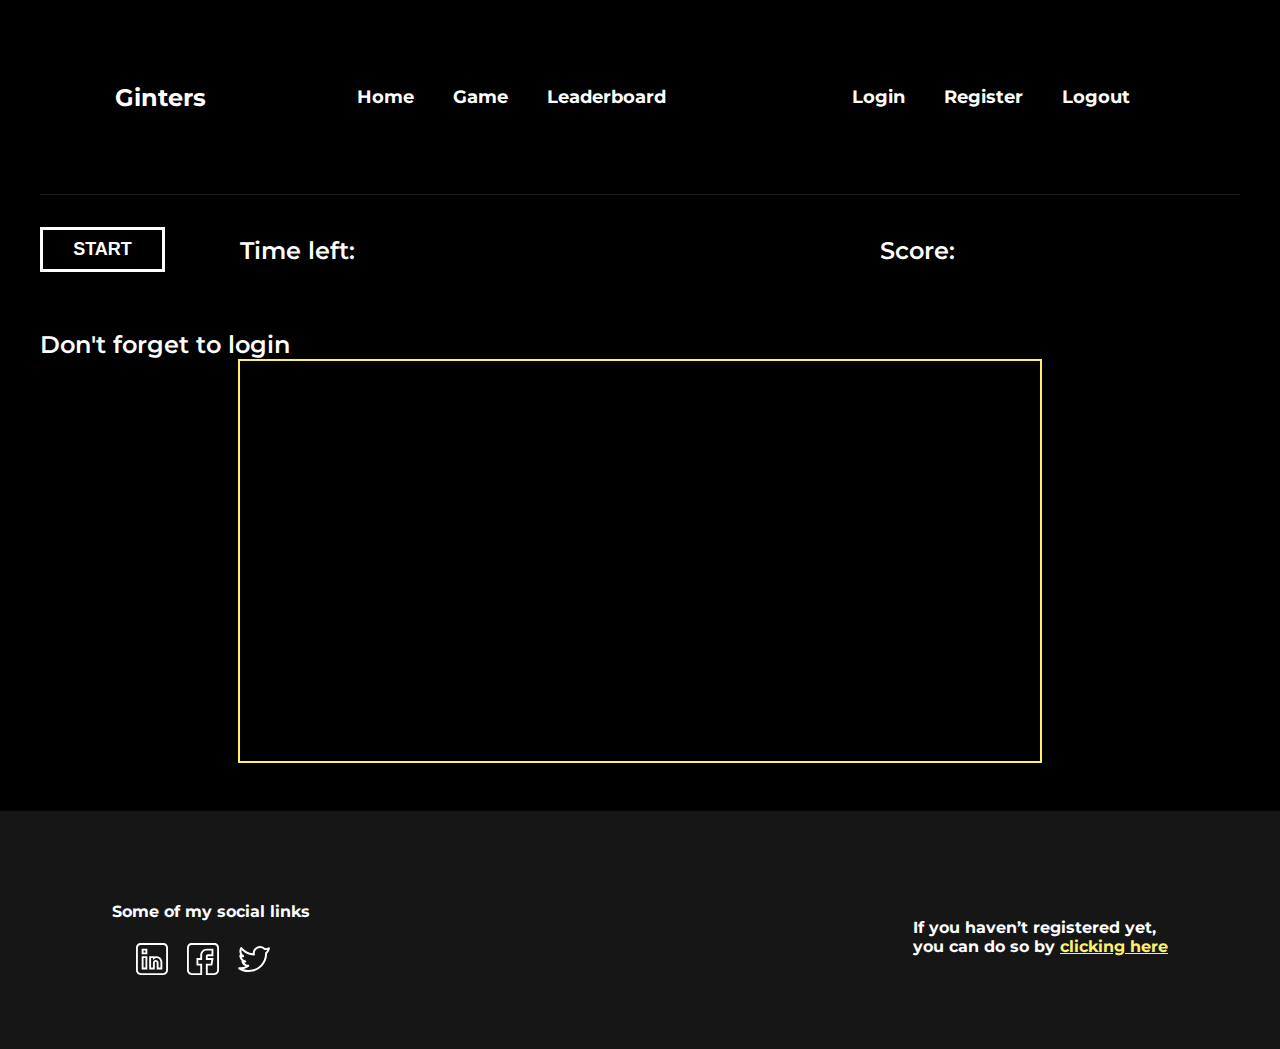
<file: game.html>
<!DOCTYPE html>
<html lang="en">

<head>
    <meta charset="UTF-8">
    <meta name="viewport" content="width=1440, initial-scale=1.0">

    <title>Game</title>

    <!-- link to css stylesheet-->
    <link rel="stylesheet" href="assets/css/stylesheet.css">

    <!-- link to Google font-->
    <link href="https://fonts.googleapis.com/css2?family=Montserrat:wght@400;500;600;700&display=swap" rel="stylesheet">

</head>

<body>
    <div class="container">
    <!-- nav -->
    <nav>
        <a href="index.html">Ginters</a>
        <div class="main-nav">
            <ul>
                <li><a href="index.html">Home</a></li>
                <li><a href="game.html">Game</a></li>
                <li><a href="leaderboard.html">Leaderboard</a></li>
            </ul>

        </div>
        <!-- sub nav -->
        <div class="sub-nav">
            <ul>
                <li><a href="login.html">Login</a></li>
                <li><a href="register.html">Register</a></li>
                <li><a onclick="logout()" href="#">Logout</a></li>
            </ul>
        </div>
    </nav>

    <!-- game content -->
    <div id="game">
        <div id="infoPanel">
            <button id="startBtn">START</button>
            <div id="counter">Time left: </div>
            <div id="score">Score: </div>
            <div id="user">User:</div>
        </div>
        <canvas>
            
        </canvas>

    </div>
    </div>

    <!-- footer -->
    <div class="footer-bg">
        <div class="container">
            <div class="footer">
                <div class="footer-left-content">
                    <h4>Some of my social links</h4>
                    <div class="footer-social-links">
                        <a href="#"><svg class="icon" width="32" height="32" viewBox="0 0 32 32" fill="none"
                                xmlns="http://www.w3.org/2000/svg">
                                <path
                                    d="M27.3125 0H4.6875C2.10278 0 0 2.10278 0 4.6875V27.3125C0 29.8972 2.10278 32 4.6875 32H27.3125C29.8972 32 32 29.8972 32 27.3125V4.6875C32 2.10278 29.8972 0 27.3125 0ZM30.125 27.3125C30.125 28.8633 28.8633 30.125 27.3125 30.125H4.6875C3.13672 30.125 1.875 28.8633 1.875 27.3125V4.6875C1.875 3.13672 3.13672 1.875 4.6875 1.875H27.3125C28.8633 1.875 30.125 3.13672 30.125 4.6875V27.3125Z"
                                    fill="white" />
                                <path d="M5.6875 26.375H11.3125V13.125H5.6875V26.375ZM7.5625 15H9.4375V24.5H7.5625V15Z"
                                    fill="white" />
                                <path
                                    d="M20.6929 13.125C20.6912 13.125 20.6892 13.125 20.6875 13.125C20.0393 13.125 19.408 13.2334 18.8125 13.4438V13.125H13.1875V26.375H18.8125V19.6875C18.8125 19.1707 19.2332 18.75 19.75 18.75C20.2668 18.75 20.6875 19.1707 20.6875 19.6875V26.375H26.3125V19.043C26.3125 16.0088 23.8511 13.1279 20.6929 13.125ZM24.4375 24.5H22.5625V19.6875C22.5625 18.1367 21.3008 16.875 19.75 16.875C18.1992 16.875 16.9377 18.1367 16.9375 19.6873V24.5H15.0625V15H16.9375V16.8762L18.438 15.7493C19.0906 15.259 19.8684 15 20.6875 15H20.6912C22.6868 15.002 24.4375 16.8911 24.4375 19.043V24.5Z"
                                    fill="white" />
                                <path d="M5.6875 11.25H11.3125V5.625H5.6875V11.25ZM7.5625 7.5H9.4375V9.375H7.5625V7.5Z"
                                    fill="white" />
                            </svg></a>
                        <a href="#"><svg width="32" height="32" viewBox="0 0 32 32" fill="none"
                                xmlns="http://www.w3.org/2000/svg">
                                <path
                                    d="M4.6875 32H15.125V20.625H11.375V16.875H15.125V12.1875C15.125 9.60278 17.2278 7.5 19.8125 7.5H24.5V11.25H20.75C19.7161 11.25 18.875 12.0911 18.875 13.125V16.875H24.3308L23.7058 20.625H18.875V32H27.3125C29.8972 32 32 29.8972 32 27.3125V4.6875C32 2.10278 29.8972 0 27.3125 0H4.6875C2.10278 0 0 2.10278 0 4.6875V27.3125C0 29.8972 2.10278 32 4.6875 32ZM1.875 4.6875C1.875 3.13672 3.13672 1.875 4.6875 1.875H27.3125C28.8633 1.875 30.125 3.13672 30.125 4.6875V27.3125C30.125 28.8633 28.8633 30.125 27.3125 30.125H20.75V22.5H25.2942L26.5442 15H20.75V13.125H26.375V5.625H19.8125C16.1938 5.625 13.25 8.56885 13.25 12.1875V15H9.5V22.5H13.25V30.125H4.6875C3.13672 30.125 1.875 28.8633 1.875 27.3125V4.6875Z"
                                    fill="white" />
                            </svg></a>
                        <a href="#"><svg width="32" height="32" viewBox="0 0 32 32" fill="none"
                                xmlns="http://www.w3.org/2000/svg">
                                <path
                                    d="M0.630667 26.1267C3.59333 28.0067 7.04133 29 10.6013 29C15.8147 29 20.592 26.9973 24.0547 23.3613C27.368 19.8813 29.1907 15.2053 29.1 10.46C30.356 9.38534 31.8333 7.33334 31.8333 5.33334C31.8333 4.56667 31.0013 4.08001 30.3267 4.47067C29.1467 5.16401 28.0707 5.34534 26.964 5.03467C24.704 2.83201 21.34 2.36801 18.5053 3.89601C16.028 5.22934 14.6507 7.66934 14.7747 10.336C10.5893 9.82534 6.72267 7.72667 4.02667 4.46534C3.584 3.93334 2.744 3.99601 2.392 4.59867C1.09333 6.82267 1.10667 9.4 2.236 11.4813C1.69867 11.576 1.36667 12.028 1.36667 12.5173C1.36667 14.6093 2.308 16.532 3.824 17.844C3.54133 18.116 3.448 18.52 3.568 18.88C4.23467 20.8827 5.744 22.448 7.63067 23.232C5.57867 24.212 3.30933 24.5387 1.28933 24.2907C0.244 24.1493 -0.272 25.5547 0.630667 26.1267ZM10.8747 23.5747C11.6227 23 11.2253 21.8027 10.2867 21.7827C8.63333 21.748 7.128 20.9333 6.19067 19.652C6.64267 19.6227 7.11067 19.5533 7.556 19.4333C8.57067 19.1587 8.52267 17.6947 7.492 17.488C5.62133 17.112 4.15333 15.7493 3.60267 13.9947C4.10533 14.1187 4.61733 14.188 5.128 14.1973C6.14 14.2027 6.52267 12.9053 5.69733 12.3627C3.83733 11.1373 3.044 8.97334 3.56933 6.93867C6.81733 10.2293 11.224 12.212 15.8853 12.436C16.5533 12.4773 17.0547 11.8493 16.908 11.2133C16.2747 8.468 17.808 6.54401 19.4547 5.65734C21.084 4.77734 23.7 4.50267 25.7053 6.60667C26.3013 7.23467 28.312 7.25867 29.3347 7.02001C28.876 7.88401 28.1707 8.704 27.5107 9.16534C27.2293 9.36267 27.068 9.69067 27.0853 10.0333C27.3 14.4133 25.668 18.768 22.608 21.98C19.5253 25.216 15.2627 26.9987 10.6027 26.9987C8.74933 26.9987 6.932 26.6973 5.21467 26.116C7.268 25.7187 9.21867 24.8493 10.8747 23.5747Z"
                                    fill="white" />
                            </svg></a>
                    </div>
                </div>
                <div class="footer-right-content">
                    <h4>If you haven’t registered yet,<br> you can do so by <a href="register.html">clicking here</a></h4>
                </div>
            </div>
        </div>
    </div>
    <script type="application/javascript" src="assets/js/game.js"></script>
    <script type="application/javascript" src="assets/js/logout.js"></script>
</body>

</html>
</file>
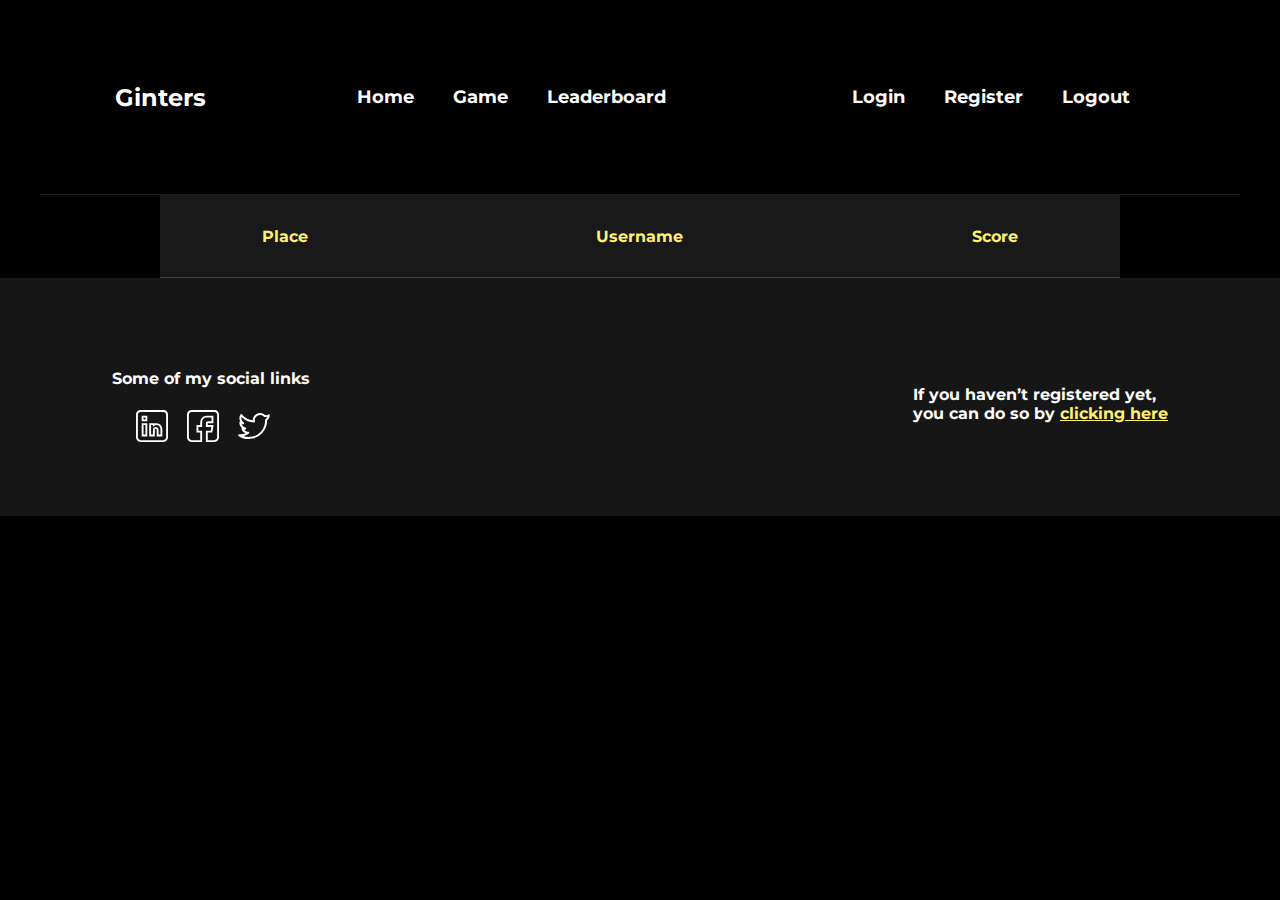
<file: leaderboard.html>
<!DOCTYPE html>
<html lang="en">

<head>
    <meta charset="UTF-8">
    <meta name="viewport" content="width=1440px, initial-scale=1.0">
    <title>Leaderboard</title>

    <!-- link to css stylesheet-->
    <link rel="stylesheet" href="assets/css/stylesheet.css">

    <!-- link to Google font -->
    <link href="https://fonts.googleapis.com/css2?family=Montserrat:wght@400;500;600;700&display=swap" rel="stylesheet">

</head>

<body>
    <div class="container">
        <!-- nav -->
        <nav>
            <a id="Logo" href="index.html">Ginters</a>
            <div class="main-nav">
                <ul>
                    <li><a href="index.html">Home</a></li>
                    <li><a href="game.html">Game</a></li>
                    <li><a href="leaderboard.html">Leaderboard</a></li>
                </ul>

            </div>
            <!-- sub nav -->
            <div class="sub-nav">
                <ul>
                    <li><a href="login.html">Login</a></li>
                    <li><a href="register.html">Register</a></li>
                    <li><a onclick="logout()" href="#">Logout</a></li>
                </ul>
            </div>
        </nav>

        <!-- leaderboard -->

        <table id="table" class="leaderboard">
            <thead>
                <tr>
                    <th>Place</th>
                    <th>Username</th>
                    <th>Score</th>
                </tr>
            </thead>
            <tbody>
                
            </tbody>
        </table>
    </div>

    <!-- footer -->
    <div class="footer-bg">
        <div class="container">
            <div class="footer">
                <div class="footer-left-content">
                    <h4>Some of my social links</h4>
                    <div class="footer-social-links">
                        <a href="#"><svg class="icon" width="32" height="32" viewBox="0 0 32 32" fill="none"
                                xmlns="http://www.w3.org/2000/svg">
                                <path
                                    d="M27.3125 0H4.6875C2.10278 0 0 2.10278 0 4.6875V27.3125C0 29.8972 2.10278 32 4.6875 32H27.3125C29.8972 32 32 29.8972 32 27.3125V4.6875C32 2.10278 29.8972 0 27.3125 0ZM30.125 27.3125C30.125 28.8633 28.8633 30.125 27.3125 30.125H4.6875C3.13672 30.125 1.875 28.8633 1.875 27.3125V4.6875C1.875 3.13672 3.13672 1.875 4.6875 1.875H27.3125C28.8633 1.875 30.125 3.13672 30.125 4.6875V27.3125Z"
                                    fill="white" />
                                <path d="M5.6875 26.375H11.3125V13.125H5.6875V26.375ZM7.5625 15H9.4375V24.5H7.5625V15Z"
                                    fill="white" />
                                <path
                                    d="M20.6929 13.125C20.6912 13.125 20.6892 13.125 20.6875 13.125C20.0393 13.125 19.408 13.2334 18.8125 13.4438V13.125H13.1875V26.375H18.8125V19.6875C18.8125 19.1707 19.2332 18.75 19.75 18.75C20.2668 18.75 20.6875 19.1707 20.6875 19.6875V26.375H26.3125V19.043C26.3125 16.0088 23.8511 13.1279 20.6929 13.125ZM24.4375 24.5H22.5625V19.6875C22.5625 18.1367 21.3008 16.875 19.75 16.875C18.1992 16.875 16.9377 18.1367 16.9375 19.6873V24.5H15.0625V15H16.9375V16.8762L18.438 15.7493C19.0906 15.259 19.8684 15 20.6875 15H20.6912C22.6868 15.002 24.4375 16.8911 24.4375 19.043V24.5Z"
                                    fill="white" />
                                <path d="M5.6875 11.25H11.3125V5.625H5.6875V11.25ZM7.5625 7.5H9.4375V9.375H7.5625V7.5Z"
                                    fill="white" />
                            </svg></a>
                        <a href="#"><svg width="32" height="32" viewBox="0 0 32 32" fill="none"
                                xmlns="http://www.w3.org/2000/svg">
                                <path
                                    d="M4.6875 32H15.125V20.625H11.375V16.875H15.125V12.1875C15.125 9.60278 17.2278 7.5 19.8125 7.5H24.5V11.25H20.75C19.7161 11.25 18.875 12.0911 18.875 13.125V16.875H24.3308L23.7058 20.625H18.875V32H27.3125C29.8972 32 32 29.8972 32 27.3125V4.6875C32 2.10278 29.8972 0 27.3125 0H4.6875C2.10278 0 0 2.10278 0 4.6875V27.3125C0 29.8972 2.10278 32 4.6875 32ZM1.875 4.6875C1.875 3.13672 3.13672 1.875 4.6875 1.875H27.3125C28.8633 1.875 30.125 3.13672 30.125 4.6875V27.3125C30.125 28.8633 28.8633 30.125 27.3125 30.125H20.75V22.5H25.2942L26.5442 15H20.75V13.125H26.375V5.625H19.8125C16.1938 5.625 13.25 8.56885 13.25 12.1875V15H9.5V22.5H13.25V30.125H4.6875C3.13672 30.125 1.875 28.8633 1.875 27.3125V4.6875Z"
                                    fill="white" />
                            </svg></a>
                        <a href="#"><svg width="32" height="32" viewBox="0 0 32 32" fill="none"
                                xmlns="http://www.w3.org/2000/svg">
                                <path
                                    d="M0.630667 26.1267C3.59333 28.0067 7.04133 29 10.6013 29C15.8147 29 20.592 26.9973 24.0547 23.3613C27.368 19.8813 29.1907 15.2053 29.1 10.46C30.356 9.38534 31.8333 7.33334 31.8333 5.33334C31.8333 4.56667 31.0013 4.08001 30.3267 4.47067C29.1467 5.16401 28.0707 5.34534 26.964 5.03467C24.704 2.83201 21.34 2.36801 18.5053 3.89601C16.028 5.22934 14.6507 7.66934 14.7747 10.336C10.5893 9.82534 6.72267 7.72667 4.02667 4.46534C3.584 3.93334 2.744 3.99601 2.392 4.59867C1.09333 6.82267 1.10667 9.4 2.236 11.4813C1.69867 11.576 1.36667 12.028 1.36667 12.5173C1.36667 14.6093 2.308 16.532 3.824 17.844C3.54133 18.116 3.448 18.52 3.568 18.88C4.23467 20.8827 5.744 22.448 7.63067 23.232C5.57867 24.212 3.30933 24.5387 1.28933 24.2907C0.244 24.1493 -0.272 25.5547 0.630667 26.1267ZM10.8747 23.5747C11.6227 23 11.2253 21.8027 10.2867 21.7827C8.63333 21.748 7.128 20.9333 6.19067 19.652C6.64267 19.6227 7.11067 19.5533 7.556 19.4333C8.57067 19.1587 8.52267 17.6947 7.492 17.488C5.62133 17.112 4.15333 15.7493 3.60267 13.9947C4.10533 14.1187 4.61733 14.188 5.128 14.1973C6.14 14.2027 6.52267 12.9053 5.69733 12.3627C3.83733 11.1373 3.044 8.97334 3.56933 6.93867C6.81733 10.2293 11.224 12.212 15.8853 12.436C16.5533 12.4773 17.0547 11.8493 16.908 11.2133C16.2747 8.468 17.808 6.54401 19.4547 5.65734C21.084 4.77734 23.7 4.50267 25.7053 6.60667C26.3013 7.23467 28.312 7.25867 29.3347 7.02001C28.876 7.88401 28.1707 8.704 27.5107 9.16534C27.2293 9.36267 27.068 9.69067 27.0853 10.0333C27.3 14.4133 25.668 18.768 22.608 21.98C19.5253 25.216 15.2627 26.9987 10.6027 26.9987C8.74933 26.9987 6.932 26.6973 5.21467 26.116C7.268 25.7187 9.21867 24.8493 10.8747 23.5747Z"
                                    fill="white" />
                            </svg></a>
                    </div>
                </div>
                <div class="footer-right-content">
                    <h4>If you haven’t registered yet,<br> you can do so by <a href="register.html">clicking here</a></h4>
                </div>
            </div>
        </div>
    </div>

<script type="application/javascript" src="assets/js/leaderboard.js"></script>
<script type="application/javascript" src="assets/js/logout.js"></script>

</body>

</html>
</file>
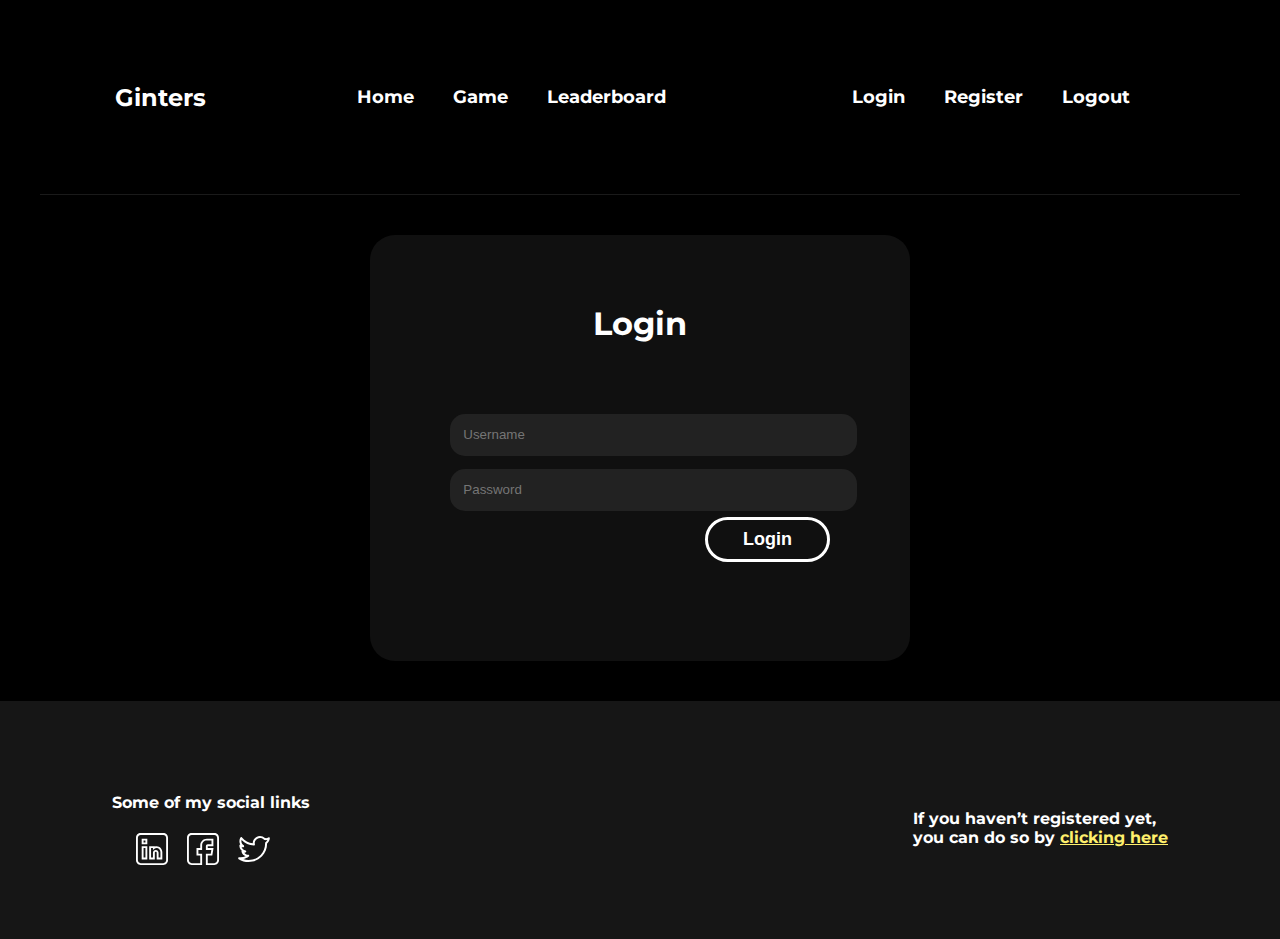
<file: login.html>
<!DOCTYPE html>
<html lang="en">

<head>
    <meta charset="UTF-8">
    <meta name="viewport" content="width=1440, initial-scale=1.0">
    <title>Login</title>

    <!-- link to css stylesheet-->
    <link rel="stylesheet" href="assets/css/stylesheet.css">

    <!-- link to Google font -->
    <link href="https://fonts.googleapis.com/css2?family=Montserrat:wght@400;500;600;700&display=swap" rel="stylesheet">

</head>

<body>
    <div class="container">
        <!-- nav -->
        <nav>
            <a id="Logo" href="index.html">Ginters</a>
            <div class="main-nav">
                <ul>
                    <li><a href="index.html">Home</a></li>
                    <li><a href="game.html">Game</a></li>
                    <li><a href="leaderboard.html">Leaderboard</a></li>
                </ul>

            </div>
            <!-- sub nav -->
            <div class="sub-nav">
                <ul>
                    <li><a href="login.html">Login</a></li>
                    <li><a href="register.html">Register</a></li>
                    <li><a onclick="logout()" href="#">Logout</a></li>
                </ul>
            </div>
        </nav>

        <!-- login form -->

        <div class="login-form">
            <h1>Login</h1>

            <div class="form">
                <div id="loginError"></div>
                <form id="loginForm">
                    <input id="username" type="text" placeholder="Username" autocomplete="off">
                    <input id="password" type="text" placeholder="Password" autocomplete="off">
                    <button id="loginBtn" type="submit" onclick="login()">Login</button>
                </form>
            </div>


        </div>
    </div>

    <!--  footer -->
    <div class="footer-bg">
        <div class="container">
            <div class="footer">
                <div class="footer-left-content">
                    <h4>Some of my social links</h4>
                    <div class="footer-social-links">
                        <a href="#"><svg class="icon" width="32" height="32" viewBox="0 0 32 32" fill="none"
                                xmlns="http://www.w3.org/2000/svg">
                                <path
                                    d="M27.3125 0H4.6875C2.10278 0 0 2.10278 0 4.6875V27.3125C0 29.8972 2.10278 32 4.6875 32H27.3125C29.8972 32 32 29.8972 32 27.3125V4.6875C32 2.10278 29.8972 0 27.3125 0ZM30.125 27.3125C30.125 28.8633 28.8633 30.125 27.3125 30.125H4.6875C3.13672 30.125 1.875 28.8633 1.875 27.3125V4.6875C1.875 3.13672 3.13672 1.875 4.6875 1.875H27.3125C28.8633 1.875 30.125 3.13672 30.125 4.6875V27.3125Z"
                                    fill="white" />
                                <path d="M5.6875 26.375H11.3125V13.125H5.6875V26.375ZM7.5625 15H9.4375V24.5H7.5625V15Z"
                                    fill="white" />
                                <path
                                    d="M20.6929 13.125C20.6912 13.125 20.6892 13.125 20.6875 13.125C20.0393 13.125 19.408 13.2334 18.8125 13.4438V13.125H13.1875V26.375H18.8125V19.6875C18.8125 19.1707 19.2332 18.75 19.75 18.75C20.2668 18.75 20.6875 19.1707 20.6875 19.6875V26.375H26.3125V19.043C26.3125 16.0088 23.8511 13.1279 20.6929 13.125ZM24.4375 24.5H22.5625V19.6875C22.5625 18.1367 21.3008 16.875 19.75 16.875C18.1992 16.875 16.9377 18.1367 16.9375 19.6873V24.5H15.0625V15H16.9375V16.8762L18.438 15.7493C19.0906 15.259 19.8684 15 20.6875 15H20.6912C22.6868 15.002 24.4375 16.8911 24.4375 19.043V24.5Z"
                                    fill="white" />
                                <path d="M5.6875 11.25H11.3125V5.625H5.6875V11.25ZM7.5625 7.5H9.4375V9.375H7.5625V7.5Z"
                                    fill="white" />
                            </svg></a>
                        <a href="#"><svg width="32" height="32" viewBox="0 0 32 32" fill="none"
                                xmlns="http://www.w3.org/2000/svg">
                                <path
                                    d="M4.6875 32H15.125V20.625H11.375V16.875H15.125V12.1875C15.125 9.60278 17.2278 7.5 19.8125 7.5H24.5V11.25H20.75C19.7161 11.25 18.875 12.0911 18.875 13.125V16.875H24.3308L23.7058 20.625H18.875V32H27.3125C29.8972 32 32 29.8972 32 27.3125V4.6875C32 2.10278 29.8972 0 27.3125 0H4.6875C2.10278 0 0 2.10278 0 4.6875V27.3125C0 29.8972 2.10278 32 4.6875 32ZM1.875 4.6875C1.875 3.13672 3.13672 1.875 4.6875 1.875H27.3125C28.8633 1.875 30.125 3.13672 30.125 4.6875V27.3125C30.125 28.8633 28.8633 30.125 27.3125 30.125H20.75V22.5H25.2942L26.5442 15H20.75V13.125H26.375V5.625H19.8125C16.1938 5.625 13.25 8.56885 13.25 12.1875V15H9.5V22.5H13.25V30.125H4.6875C3.13672 30.125 1.875 28.8633 1.875 27.3125V4.6875Z"
                                    fill="white" />
                            </svg></a>
                        <a href="#"><svg width="32" height="32" viewBox="0 0 32 32" fill="none"
                                xmlns="http://www.w3.org/2000/svg">
                                <path
                                    d="M0.630667 26.1267C3.59333 28.0067 7.04133 29 10.6013 29C15.8147 29 20.592 26.9973 24.0547 23.3613C27.368 19.8813 29.1907 15.2053 29.1 10.46C30.356 9.38534 31.8333 7.33334 31.8333 5.33334C31.8333 4.56667 31.0013 4.08001 30.3267 4.47067C29.1467 5.16401 28.0707 5.34534 26.964 5.03467C24.704 2.83201 21.34 2.36801 18.5053 3.89601C16.028 5.22934 14.6507 7.66934 14.7747 10.336C10.5893 9.82534 6.72267 7.72667 4.02667 4.46534C3.584 3.93334 2.744 3.99601 2.392 4.59867C1.09333 6.82267 1.10667 9.4 2.236 11.4813C1.69867 11.576 1.36667 12.028 1.36667 12.5173C1.36667 14.6093 2.308 16.532 3.824 17.844C3.54133 18.116 3.448 18.52 3.568 18.88C4.23467 20.8827 5.744 22.448 7.63067 23.232C5.57867 24.212 3.30933 24.5387 1.28933 24.2907C0.244 24.1493 -0.272 25.5547 0.630667 26.1267ZM10.8747 23.5747C11.6227 23 11.2253 21.8027 10.2867 21.7827C8.63333 21.748 7.128 20.9333 6.19067 19.652C6.64267 19.6227 7.11067 19.5533 7.556 19.4333C8.57067 19.1587 8.52267 17.6947 7.492 17.488C5.62133 17.112 4.15333 15.7493 3.60267 13.9947C4.10533 14.1187 4.61733 14.188 5.128 14.1973C6.14 14.2027 6.52267 12.9053 5.69733 12.3627C3.83733 11.1373 3.044 8.97334 3.56933 6.93867C6.81733 10.2293 11.224 12.212 15.8853 12.436C16.5533 12.4773 17.0547 11.8493 16.908 11.2133C16.2747 8.468 17.808 6.54401 19.4547 5.65734C21.084 4.77734 23.7 4.50267 25.7053 6.60667C26.3013 7.23467 28.312 7.25867 29.3347 7.02001C28.876 7.88401 28.1707 8.704 27.5107 9.16534C27.2293 9.36267 27.068 9.69067 27.0853 10.0333C27.3 14.4133 25.668 18.768 22.608 21.98C19.5253 25.216 15.2627 26.9987 10.6027 26.9987C8.74933 26.9987 6.932 26.6973 5.21467 26.116C7.268 25.7187 9.21867 24.8493 10.8747 23.5747Z"
                                    fill="white" />
                            </svg></a>
                    </div>
                </div>
                <div class="footer-right-content">
                    <h4>If you haven’t registered yet,<br> you can do so by <a href="register.html">clicking here</a></h4>
                </div>
            </div>
        </div>
    </div>
<script type="text/javascript" src="assets/js/loginUser.js"></script>
<script type="application/javascript" src="assets/js/logout.js"></script>
</body>
</html>
</file>
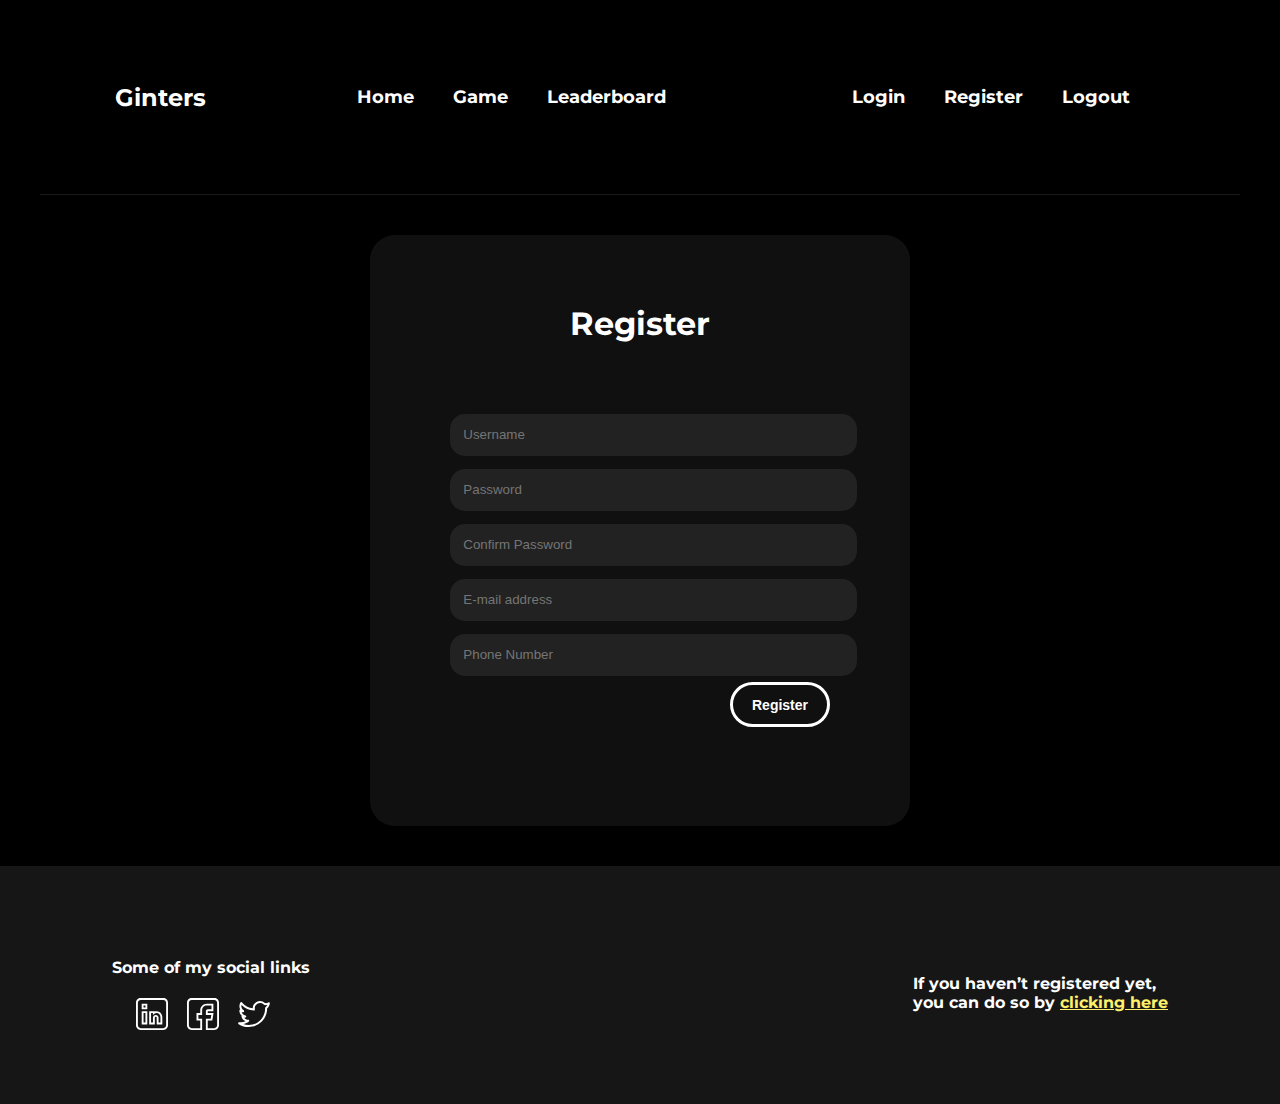
<file: register.html>
<!DOCTYPE html>
<html lang="en">

<head>
    <meta charset="UTF-8">
    <meta name="viewport" content="width=1440px, initial-scale=1.0">
    <title>Register</title>

    <!-- link to css stylesheet-->
    <link rel="stylesheet" href="assets/css/stylesheet.css">

    <!-- link to Google font -->
    <link href="https://fonts.googleapis.com/css2?family=Montserrat:wght@400;500;600;700&display=swap" rel="stylesheet">

</head>

<body>
    <div class="container">
        <!-- nav -->
        <nav>
            <a id="Logo" href="index.html">Ginters</a>
            <div class="main-nav">
                <ul>
                    <li><a href="index.html">Home</a></li>
                    <li><a href="game.html">Game</a></li>
                    <li><a href="leaderboard.html">Leaderboard</a></li>
                </ul>

            </div>
            <!-- sub nav -->
            <div class="sub-nav">
                <ul>
                    <li><a href="login.html">Login</a></li>
                    <li><a href="register.html">Register</a></li>
                    <li><a onclick="logout()" href="#">Logout</a></li>
                </ul>
            </div>
        </nav>

        <!-- register form -->
        <div class="register-form">
            <h1>Register</h1>

            <div class="form">
                <div id="error"></div>
                <form id="registerForm" class="form">
                    <input id="username" type="text" placeholder="Username" autocomplete="off" required>
    
                    <input id="password" type="text" placeholder="Password" autocomplete="off" required>
                    <input id="confirmPassword" type="text" placeholder="Confirm Password" autocomplete="off"required >
    
                    <input id="email" type="email" placeholder="E-mail address" autocomplete="off" required>
                    <input id="phoneNumber" type="text" placeholder="Phone Number" autocomplete="off" required>
                    <button id="registerBtn" type="submit">Register</button>
                </form>
            </div>
        </div>

    </div>

    <!-- footer -->
    <div class="footer-bg">
        <div class="container">
            <div class="footer">
                <div class="footer-left-content">
                    <h4>Some of my social links</h4>
                    <div class="footer-social-links">
                        <a href="#"><svg class="icon" width="32" height="32" viewBox="0 0 32 32" fill="none"
                                xmlns="http://www.w3.org/2000/svg">
                                <path
                                    d="M27.3125 0H4.6875C2.10278 0 0 2.10278 0 4.6875V27.3125C0 29.8972 2.10278 32 4.6875 32H27.3125C29.8972 32 32 29.8972 32 27.3125V4.6875C32 2.10278 29.8972 0 27.3125 0ZM30.125 27.3125C30.125 28.8633 28.8633 30.125 27.3125 30.125H4.6875C3.13672 30.125 1.875 28.8633 1.875 27.3125V4.6875C1.875 3.13672 3.13672 1.875 4.6875 1.875H27.3125C28.8633 1.875 30.125 3.13672 30.125 4.6875V27.3125Z"
                                    fill="white" />
                                <path d="M5.6875 26.375H11.3125V13.125H5.6875V26.375ZM7.5625 15H9.4375V24.5H7.5625V15Z"
                                    fill="white" />
                                <path
                                    d="M20.6929 13.125C20.6912 13.125 20.6892 13.125 20.6875 13.125C20.0393 13.125 19.408 13.2334 18.8125 13.4438V13.125H13.1875V26.375H18.8125V19.6875C18.8125 19.1707 19.2332 18.75 19.75 18.75C20.2668 18.75 20.6875 19.1707 20.6875 19.6875V26.375H26.3125V19.043C26.3125 16.0088 23.8511 13.1279 20.6929 13.125ZM24.4375 24.5H22.5625V19.6875C22.5625 18.1367 21.3008 16.875 19.75 16.875C18.1992 16.875 16.9377 18.1367 16.9375 19.6873V24.5H15.0625V15H16.9375V16.8762L18.438 15.7493C19.0906 15.259 19.8684 15 20.6875 15H20.6912C22.6868 15.002 24.4375 16.8911 24.4375 19.043V24.5Z"
                                    fill="white" />
                                <path d="M5.6875 11.25H11.3125V5.625H5.6875V11.25ZM7.5625 7.5H9.4375V9.375H7.5625V7.5Z"
                                    fill="white" />
                            </svg></a>
                        <a href="#"><svg width="32" height="32" viewBox="0 0 32 32" fill="none"
                                xmlns="http://www.w3.org/2000/svg">
                                <path
                                    d="M4.6875 32H15.125V20.625H11.375V16.875H15.125V12.1875C15.125 9.60278 17.2278 7.5 19.8125 7.5H24.5V11.25H20.75C19.7161 11.25 18.875 12.0911 18.875 13.125V16.875H24.3308L23.7058 20.625H18.875V32H27.3125C29.8972 32 32 29.8972 32 27.3125V4.6875C32 2.10278 29.8972 0 27.3125 0H4.6875C2.10278 0 0 2.10278 0 4.6875V27.3125C0 29.8972 2.10278 32 4.6875 32ZM1.875 4.6875C1.875 3.13672 3.13672 1.875 4.6875 1.875H27.3125C28.8633 1.875 30.125 3.13672 30.125 4.6875V27.3125C30.125 28.8633 28.8633 30.125 27.3125 30.125H20.75V22.5H25.2942L26.5442 15H20.75V13.125H26.375V5.625H19.8125C16.1938 5.625 13.25 8.56885 13.25 12.1875V15H9.5V22.5H13.25V30.125H4.6875C3.13672 30.125 1.875 28.8633 1.875 27.3125V4.6875Z"
                                    fill="white" />
                            </svg></a>
                        <a href="#"><svg width="32" height="32" viewBox="0 0 32 32" fill="none"
                                xmlns="http://www.w3.org/2000/svg">
                                <path
                                    d="M0.630667 26.1267C3.59333 28.0067 7.04133 29 10.6013 29C15.8147 29 20.592 26.9973 24.0547 23.3613C27.368 19.8813 29.1907 15.2053 29.1 10.46C30.356 9.38534 31.8333 7.33334 31.8333 5.33334C31.8333 4.56667 31.0013 4.08001 30.3267 4.47067C29.1467 5.16401 28.0707 5.34534 26.964 5.03467C24.704 2.83201 21.34 2.36801 18.5053 3.89601C16.028 5.22934 14.6507 7.66934 14.7747 10.336C10.5893 9.82534 6.72267 7.72667 4.02667 4.46534C3.584 3.93334 2.744 3.99601 2.392 4.59867C1.09333 6.82267 1.10667 9.4 2.236 11.4813C1.69867 11.576 1.36667 12.028 1.36667 12.5173C1.36667 14.6093 2.308 16.532 3.824 17.844C3.54133 18.116 3.448 18.52 3.568 18.88C4.23467 20.8827 5.744 22.448 7.63067 23.232C5.57867 24.212 3.30933 24.5387 1.28933 24.2907C0.244 24.1493 -0.272 25.5547 0.630667 26.1267ZM10.8747 23.5747C11.6227 23 11.2253 21.8027 10.2867 21.7827C8.63333 21.748 7.128 20.9333 6.19067 19.652C6.64267 19.6227 7.11067 19.5533 7.556 19.4333C8.57067 19.1587 8.52267 17.6947 7.492 17.488C5.62133 17.112 4.15333 15.7493 3.60267 13.9947C4.10533 14.1187 4.61733 14.188 5.128 14.1973C6.14 14.2027 6.52267 12.9053 5.69733 12.3627C3.83733 11.1373 3.044 8.97334 3.56933 6.93867C6.81733 10.2293 11.224 12.212 15.8853 12.436C16.5533 12.4773 17.0547 11.8493 16.908 11.2133C16.2747 8.468 17.808 6.54401 19.4547 5.65734C21.084 4.77734 23.7 4.50267 25.7053 6.60667C26.3013 7.23467 28.312 7.25867 29.3347 7.02001C28.876 7.88401 28.1707 8.704 27.5107 9.16534C27.2293 9.36267 27.068 9.69067 27.0853 10.0333C27.3 14.4133 25.668 18.768 22.608 21.98C19.5253 25.216 15.2627 26.9987 10.6027 26.9987C8.74933 26.9987 6.932 26.6973 5.21467 26.116C7.268 25.7187 9.21867 24.8493 10.8747 23.5747Z"
                                    fill="white" />
                            </svg></a>
                    </div>
                </div>
                <div class="footer-right-content">
                    <h4>If you haven’t registered yet,<br> you can do so by <a href="register.html">clicking here</a></h4>
                </div>
            </div>
        </div>
    </div>

<script type="text/javascript" src="/assets/js/registerUser.js"></script>
<script type="application/javascript" src="assets/js/logout.js"></script>
</body>
</html>
</file>
<file: assets/css/stylesheet.css>
/* General css */

body {
    background-color: #000;
    box-sizing: border-box;
    color: #FFFFFF;
    margin: 0;
    padding: 0;
    overflow-x: hidden;
    font-family: 'Montserrat', sans-serif;
}

.container {
    max-width: 1200px;
    margin-left: auto;
    margin-right: auto;

}

a {
    text-decoration: none;
    color: #FFF;
}

ul {
    padding: 0px; 
}

/* Start of index.html CSS */

/* Start of NAV */

#logo {
    font-size: 24px;
    width: 200px;
    transition: all 0.2s ease 0s;
}

#logo:hover {
    color: #FFF06C;
}

nav {
    display: flex;
    justify-content: space-around;
    align-items: center;
    padding: 70px 0px;
    border-bottom: solid 1px rgba(255, 255, 255, 0.1);    
}

nav a {
    color: #FFFFFF;
    font-size: 24px;
    font-weight: bold;
    text-decoration: none;
    list-style-type: none;
}

.main-nav a {
    color: #FFFFFF;
    font-size: 18px;
    font-weight: bold;
    text-decoration: none;
    list-style-type: none;
}

.sub-nav a {
    color: #FFFFFF;
    font-size: 18px;
    font-weight: bold;
    text-decoration: none;
    list-style-type: none;
}

.main-nav li {
    display: inline-block;
    padding: 0 35px 0 0;
}

.main-nav li a{
    transition: all 0.2s ease 0s;
}

.main-nav li a:hover {
    color: #FFF06C;
}

.sub-nav li {
    display: inline-block;
    padding: 0 35px 0 0;
}

.sub-nav li a {
    transition: all 0.2s ease 0s;
}

.sub-nav li a:hover {
    color: #FFF06C;
}

/* Start of main info CSS */

section {
    display: flex;
    height: 73vh;
    justify-content: center;
    align-items: center;
}

.hero {
    height: 60%;
    width: 100%;
}

.hero img {
    float: right;
    width: 69%;
    height: 100%;
    object-fit: cover;
    z-index: -1;
}

.hero h1 {
    position: absolute;
    top: 30%;
    left: 13%;
    color: #FFF06C;
    font-weight: 700;
    font-size: 64px;
}

.hero h2 {
    position: absolute;
    top: 47%;
    left: 13%;
    color: #FFF06C;
    font-weight: 700;
    font-size: 50px;
}

.img-text {
    position: absolute;
    top: 53%;
    right: -3.75%;
    color: #FFF;
    font-weight: 700;
    font-size: 24px;
    transform-origin: 0 0;
    transform: rotate(90deg);
}

.hero button {
    position: absolute;
    top: 78%;
    left: 13%;
    cursor: pointer;
    width: 125px;
    height: 45px;
    border: 3px solid #FFFFFF;
    box-sizing: border-box;
    border-radius: 45px;
    font-weight: 700;
    font-size: 18px;
    color: #FFF;
    background: none;
    transition: ease-in 0.2s;
}

.hero button:hover {
    border: 3px solid #FFF06C;
    color: #FFF06C;
}

/* Footer CSS */

.footer-bg {
    background-color: #161616;
}

.footer {
    width: 100%;
    display: block;
    overflow: hidden;
    padding: 70px 0;
    box-sizing: border-box;
}

.social-media {
    padding-right: 15px;
}

.footer .footer-left-content {
    float: left;
    margin-left: 4.5em;
}

.footer .footer-social-links {
    margin-left: 1.5em;
}

.footer .footer-social-links svg {
    cursor: pointer;
    padding-right: 15px;
}

.footer .footer-right-content {
    float: right;
    padding-top: 1em;
    padding-right: 4.5em;
}

.footer .footer-right-content a {
    color: #FFF06C;
    text-decoration: underline;
}

/* Start of game.html CSS */

canvas {
    border: 2px solid #FFF06C;
    padding: 0;
    margin: auto;
    display: block;
    width: 800px;
    margin-bottom: 3em;
}

#infoPanel {
    position: block;
    max-width: 800px;
    margin-top: 2em;   
}

#counter {
    position: relative;
    top: -1.5em;
    left: 25%;
    font-size: 24px;
    font-weight: 600;
}

#user {
    position: relative;
    font-size: 24px;
    font-weight: 600;
}

#highscore{
    font-size: 16px;
    font-weight: 600;
}

#score {
    position: relative;
    top: -2.7em;
    right: -35em;
    font-size: 24px;
    font-weight: 600;
}

#startBtn {
    cursor: pointer;
    width: 125px;
    height: 45px;
    border: 3px solid #FFFFFF;
    box-sizing: border-box;
    font-weight: 600;
    font-size: 18px;
    color: #FFF;
    background: none;
    transition: ease-in 0.2s;
}

#startBtn:hover {
    border: 3px solid #FFF06C;
    color: #FFF06C;
}

/* leaderboard css */

.leaderboard {
    border-collapse: collapse;
    width: 80%;
    margin-left: auto;
    margin-right: auto;
    background-color: #191919;
}

tr:nth-child(even) {background-color: #101010;}


.leaderboard th, td {
    height: 80px;
    border-bottom: 1px solid #444444;
    color: #FFF06C;
}

.leaderboard td {
    text-align: center;
}

/* end of leaderboard css */

/* start of login css */

.login-form {
    background-color: #101010;
    width: 45%;
    margin-left: auto;
    margin-right: auto;
    padding: 3em 5em 7em 5em;
    box-sizing: border-box;
    margin-top: 2.5em;
    margin-bottom: 2.5em;
    border-radius: 25px;

}

.login-form h1 {
    text-align: center;
}

.form {
    margin: 4em 0 2em 0;
}

.form input{
    width: 100%;
    margin: 0.5em 0;
    padding: 1em 0;
    background-color: #222222;
    border: none;
    padding: 1em;
    color: #FFF;
    border-radius: 15px;

}

.login-form button {
    float: right;
    cursor: pointer;
    width: 125px;
    height: 45px;
    border: 3px solid #FFFFFF;
    box-sizing: border-box;
    border-radius: 45px;
    font-weight: 700;
    font-size: 18px;
    color: #FFF;
    background: none;
    transition: ease-in 0.2s;
}

.login-form button:hover {
    background: #FFFFFF;
    color: #0D0D0D;
}

#forgot-password {
    font-weight: 700;
    color: #FFF06C;
    text-decoration: underline;
}

/* end of login css */

/* start of register css */

.register-form {
    background-color: #101010;
    width: 45%;
    margin-left: auto;
    margin-right: auto;
    padding: 3em 5em 7em 5em;
    box-sizing: border-box;
    margin-top: 2.5em;
    margin-bottom: 2.5em;
    border-radius: 25px;
}

.register-form h1 {
    text-align: center;
}

.register-form label {
    font-weight: 700;
    color: #FFF06C;
    font-size: 14px;
}

.register-form button {
    float: right;
    cursor: pointer;
    width: 100px;
    height: 45px;
    border: 3px solid #FFFFFF;
    box-sizing: border-box;
    border-radius: 45px;
    font-weight: 700;
    font-size: 14px;
    color: #FFF;
    background: none;
    transition: ease-in 0.2s;
}

.register-form button:hover {
    background: #FFFFFF;
    color: #0D0D0D;
}
/* end of register css */
</file>
